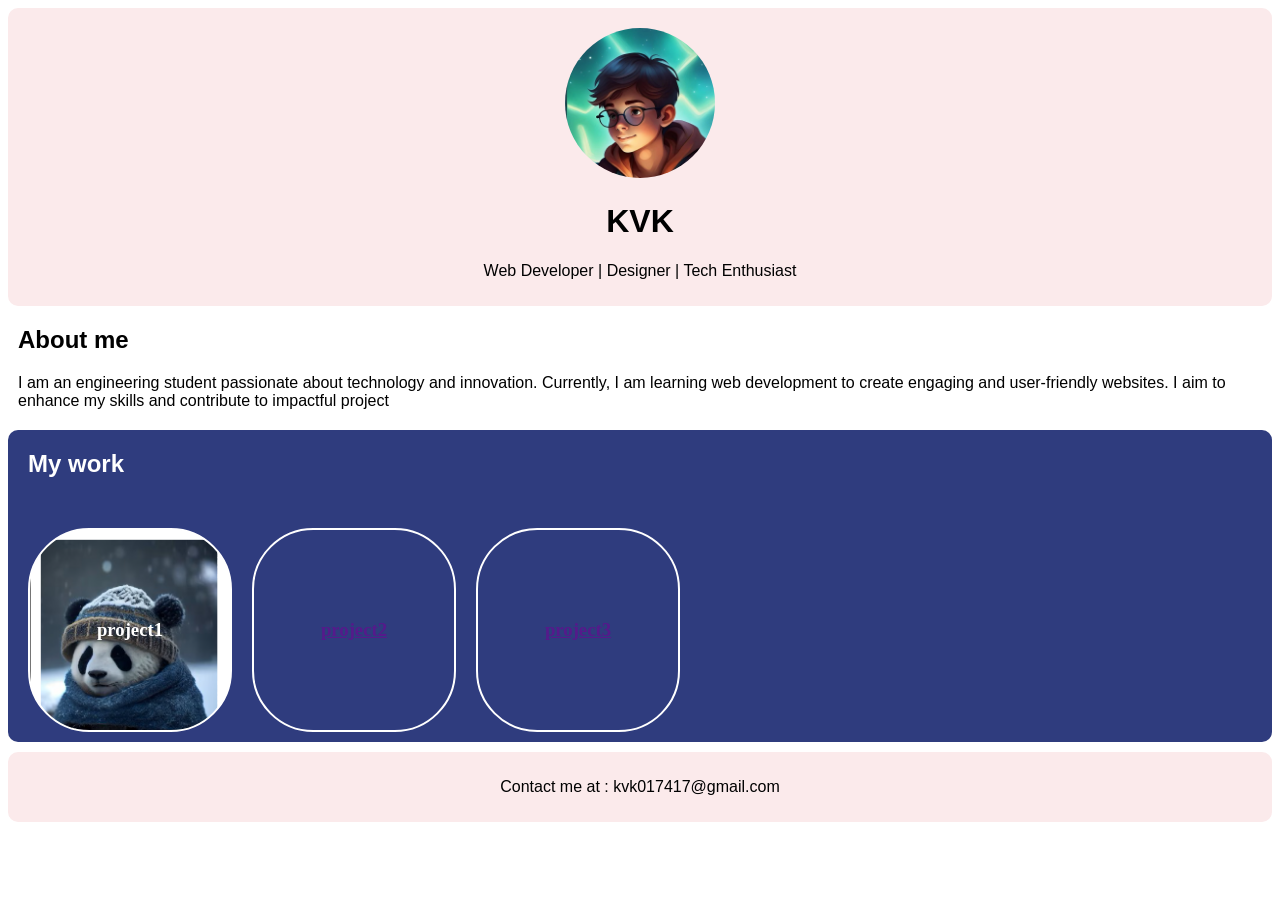
<file: index.html>
<!DOCTYPE html>
<html lang="en">
<head>
    <meta charset="UTF-8">
    <meta name="viewport" content="width=device-width, initial-scale=1.0">
    <title>Protfolio</title>
    <link rel="stylesheet"
    type="text/css" href="style.css">
</head>
<body>
    <header> <img id="vamsi" src="./student.jpg">
        <h1>KVK</h1>
        <p>Web Developer | Designer | Tech Enthusiast</p>
     </header>
    <section>
        <h2>About me</h2>
        <p>
            I am an engineering student passionate about technology and innovation. Currently, 
            I am learning web development to create engaging and user-friendly websites.
            I aim to enhance my skills and contribute to impactful project
        </p>
    </section>
    <div id="work1">
        <h2 id="heading">My work</h2>
        <section id="work">
        
            <div class=" project " id="project1">
                <a href="https://kvk-sys.github.io/panda/" target="_blank" class="ll"><h3>project1</h3></a>
            </div>
            <div class=" project " id="project2">
                <a href="" target="_blank"><h3>project2</h3></a>
            </div>
            <div class=" project " id="project3">
                <a href="" target="_blank"><h3>project3</h3></a>
            </div>
        </section>
    </div>
    <footer>
        <p>Contact me at  : kvk017417@gmail.com</p>
    </footer>
</body>
</html>
</file>
<file: style.css>
body{
    font-family: Arial, Helvetica, sans-serif;
}
header{
    text-align: center;
    padding: 10px;
    background-color:#FBEAEB;
    border-radius: 10px;
}
header img{
    height: 150px;
    border-radius: 70%;
    margin-top: 10px;
}
section{
    margin: 10px;
}
.project{
    width:200px;
    height:200px;
    margin: 10px;
    display:flex;
    flex-direction:row;
    justify-content: center;
    align-items: center; 
    border :2px solid white;
    border-radius: 30%;
    transition: transform 2s ease, background-color 0.3 ease ,opacity 0.3s ease;
    cursor: pointer;
}
.project:hover{
    transform: scale(1.2);
    background-color:#c5c0c0;
    opacity: 0.5;
}
.project:active{
    opacity:0.5 ;
}
#project1{
    background-image: url("./panda.png");
    background-size: cover;
}
#bio,#work{
    color: white;
    display: flex;
    font-family:'Times New Roman', Times, serif;
   
}
#work1{
    background-color:#2F3C7E;  
    border-radius: 10px;
}
#heading{
    padding: 20px;
    color: white;
}
footer {
    background-color: #FBEAEB;
    border-radius: 10px;
    text-align: center;
    padding: 10px;

}
.ll{
    text-decoration: none;
    color: white;
}
</file>
